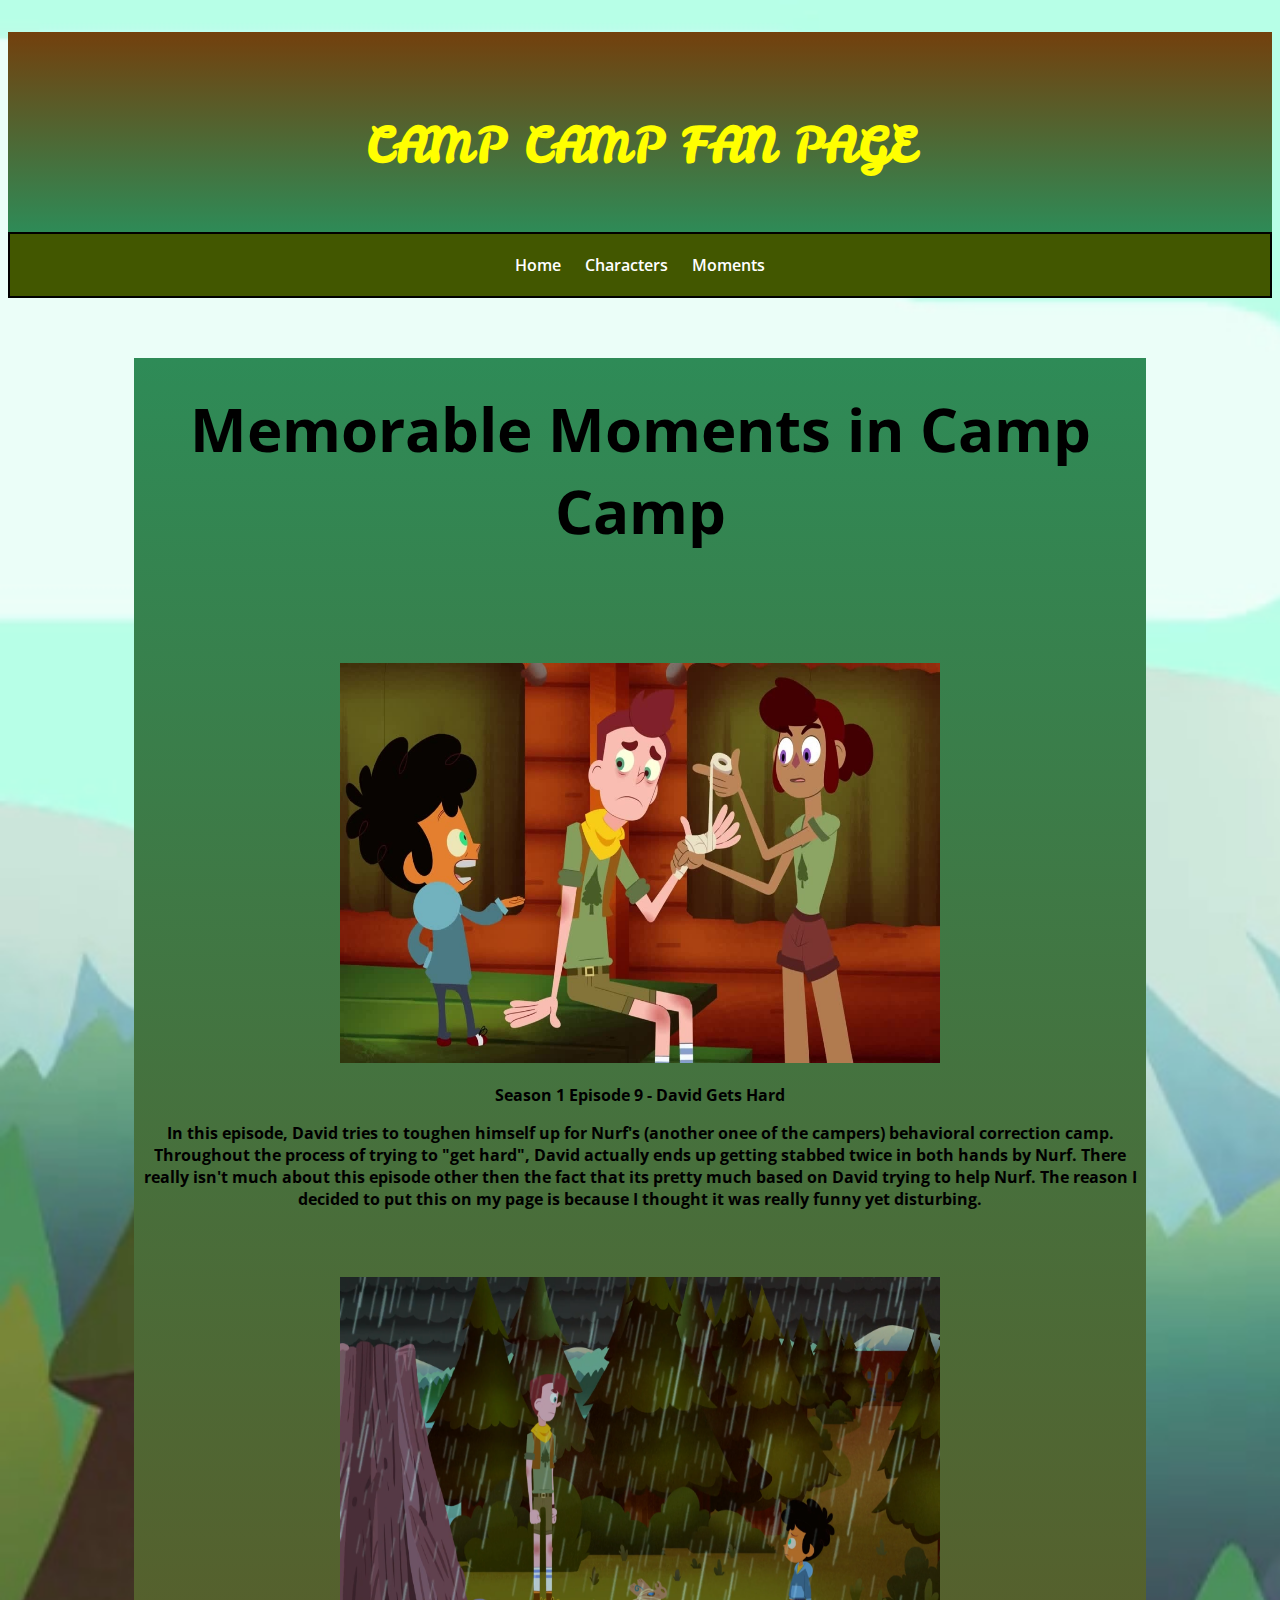
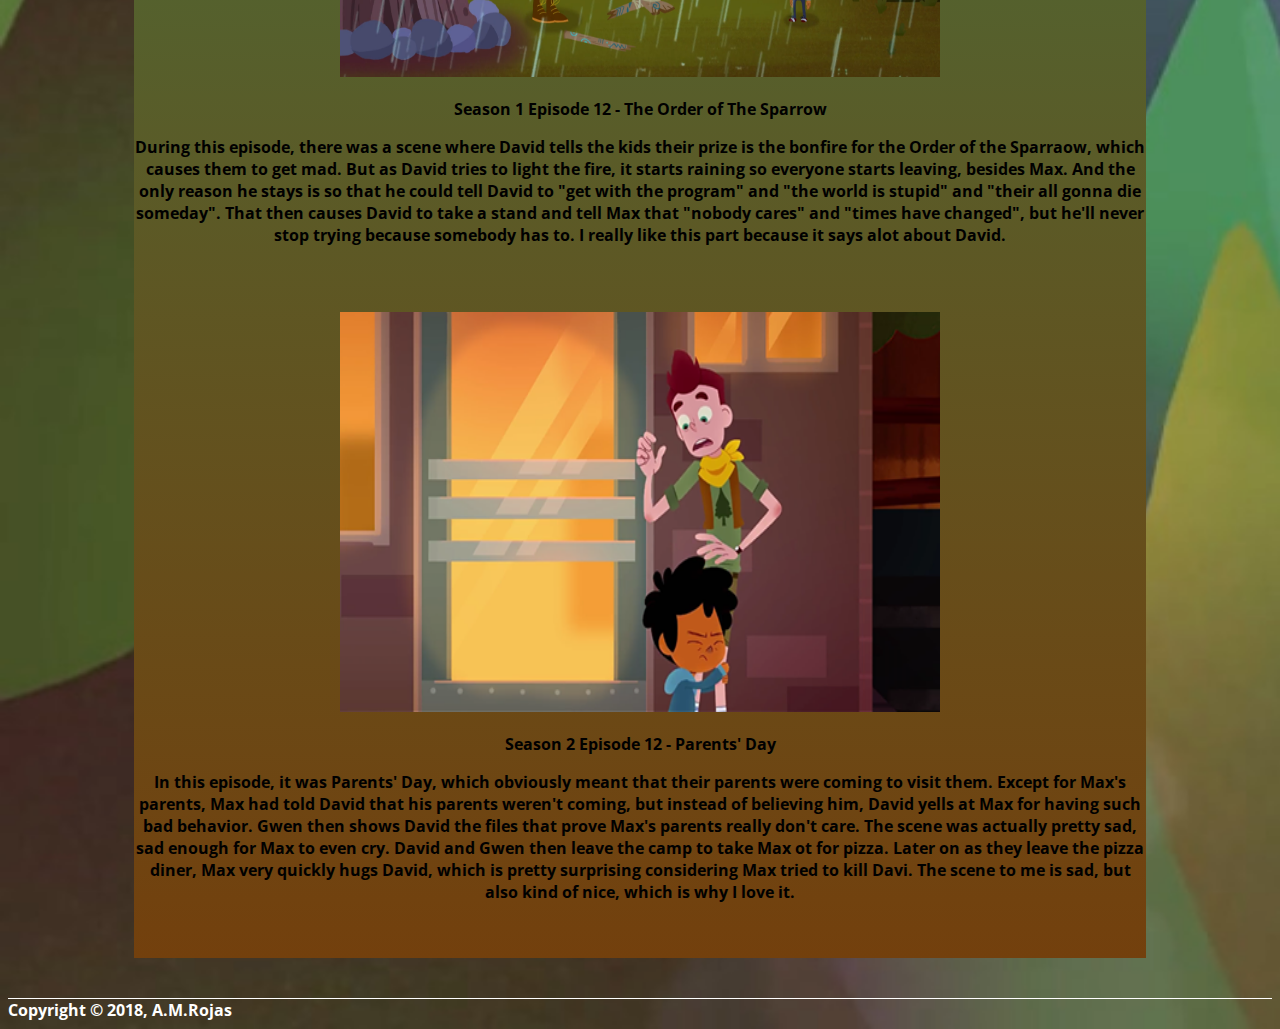
<file: index3.html>
<!DOCTYPE html>
<html>
    <head>
        <title>Moments</title>
        <link href='https://fonts.googleapis.com/css?family=Open+Sans:300italic,300,600,800' rel='stylesheet' type='text/css'>
        <link rel="stylesheet" type="text/css" href="style.css">
        <link href="https://fonts.googleapis.com/css?family=Berkshire+Swash&amp;subset=latin-ext" rel="stylesheet">
        <link href="https://fonts.googleapis.com/css?family=Leckerli+One" rel="stylesheet">
    </head>
    <body>
        <header>
          <!--   <div class="logo">
                Logo Goes Here
            </div> -->
        </header>
        <div class="Camp">
                <h1>CAMP CAMP FAN PAGE</h1>
        </div>
        <nav class="topnav">
                <a href="index.html">Home</a>
                <a href="index2.html">Characters</a>
                <a href="index3.html">Moments</a>
        </nav>
        <center>
        <div class="fanpage3">
            <p class="title3">
                Memorable Moments in Camp Camp
            </p>
            <img class="nine" src="ep9.jpg" alt="image shows David with Gwen and Max" width="600px" height="400px">
            <p class="first">
                Season 1 Episode 9 - David Gets Hard
            </p>
            <p class="pgh">
                In this episode, David tries to toughen himself up for Nurf's (another onee of the campers) behavioral correction camp. Throughout the process of trying to "get hard", David actually ends up getting stabbed twice in both hands by Nurf. There really isn't much about this episode other then the fact that its pretty much based on David trying to help Nurf. The reason I decided to put this on my page is because I thought it was really funny yet disturbing. 
            </p>
            <img class="twelve" src="ep12.png" alt="image shows David and Max in the rain" width="600px" height="400px">
            <p class="second">
                Season 1 Episode 12 - The Order of The Sparrow
            </p>
            <p class="pgh2">
                During this episode, there was a scene where David tells the kids their prize is the bonfire for the Order of the Sparraow, which causes them to get mad. But as David tries to light the fire, it starts raining so everyone starts leaving, besides Max. And the only reason he stays is so that he could tell David to "get with the program" and "the world is stupid" and "their all gonna die someday". That then causes David to take a stand and tell Max that "nobody cares" and "times have changed", but he'll never stop trying because somebody has to. I really like this part because it says alot about David.
            </p>
            <img class="twoonetwo" src="ep212.png" alt="Image shows Max hugging David" width="600px" height="400px">
            <p class="third">
                Season 2 Episode 12 - Parents' Day
            </p>
            <p class="pgh3">
                In this episode, it was Parents' Day, which obviously meant that their parents were coming to visit them. Except for Max's parents, Max had told David that his parents weren't coming, but instead of believing him, David yells at Max for having such bad behavior. Gwen then shows David the files that prove Max's parents really don't care. The scene was actually pretty sad, sad enough for Max to even cry. David and Gwen then leave the camp to take Max ot for pizza. Later on as they leave the pizza diner, Max very quickly hugs David, which is pretty surprising considering Max tried to kill Davi. The scene to me is sad, but also kind of nice, which is why I love it.
            </p>
        </div>
        </center>
        <footer>
            Copyright &copy; 2018, A.M.Rojas
        </footer>
    </body>
</html>
</file>
<file: style.css>
body {
    font-family: 'Open Sans', sans-serif; 
    background-image: url(sun.jpg);
    background-repeat: no-repeat;
    background-size: cover;
    font-weight: bold;
}

.topnav {
    padding: 20px 0px;
    text-align: center;
    background-color: #425700;
    border:2px solid black;
}

/* Targets just <a> tags inside of the <nav class="topnav"> */
.topnav a {
    text-decoration: none;
    color: white;
    padding: 10px;
    font-weight: 600;
}
/*.logo {
    color: white;
}*/

/* Targets just <a> tags inside of the <nav class="topnav">,
   when mouse is hovering over it: 
*/
.topnav a:hover {
    text-decoration: none;
    color: black;
    background-color: yellow;
}
h1 {
    color: yellow;
    text-align: center;
    padding-top:80px;
    font-size: 48px;
}
.Camp {
    background-color: #663300;
    height:200px;
    background: linear-gradient(#73400d, seagreen);
    font-family: 'Leckerli One', cursive;

}
.cc {
    padding-top:20px;
    width: 80%;
}
img {
    padding-top: 5%;
}
.title {
    font-size: 60px;
    padding-top: 1%;
}
.title2 {
    font-size: 60px;
    padding-top: 3%;
}
.title3 {
    font-size: 60px;
    padding-top: 3%;
}
.fanpage {
    background: linear-gradient(seagreen, #73400d);
    height:1700px;
    width: 80%;
    text-align: center;
    /*opacity: 0.5;*/
}
.fanpage2 {
    background: linear-gradient(seagreen, #73400d);
    height:2600px;
    width: 80%;
    text-align: center;
    /*opacity: 0.5;*/
}
.fanpage3 {
    background: linear-gradient(seagreen, #73400d);
    height:2200px;
    width: 80%;
    text-align: center;
    /*opacity: 0.5;*/
}
.about {
    text-align: center;
    font-size: 30px;
}
.theme {
    text-align: center;
    font-size: 30px;
}
.intro {
    font-size: 20px;
}
.trio {
    font-size: 50px;
    margin: center;
}
.campers {
    font-size: 30px;
    text-align: center;
}
.ATC {
    margin-right: 850px;
    font-size: 30px;
}
.ATCS {
    margin-right: 850px;
    font-size: 30px;
}
.counselors {
    font-size: 30px;
    text-align: center;
}
.Co {
    font-size: 50px;
    margin: center;
}
.NnN {
    font-size: 20px;
    text-align: center;
}
.DnG {
    font-size: 20px;
    text-align: right;
}
p {
    color: black
}
footer {
    border-top: 1px solid white;
    margin-top: 40px;
    color: white;
}
div:hover {
    opacity:1.0;
    filter:alpha(opacity=100);
}

img {
    padding-top: 5%;
}
/*.maxp {
        margin: 210px 109px;
}*/
img {
    padding-top: 5%;
}
</file>
